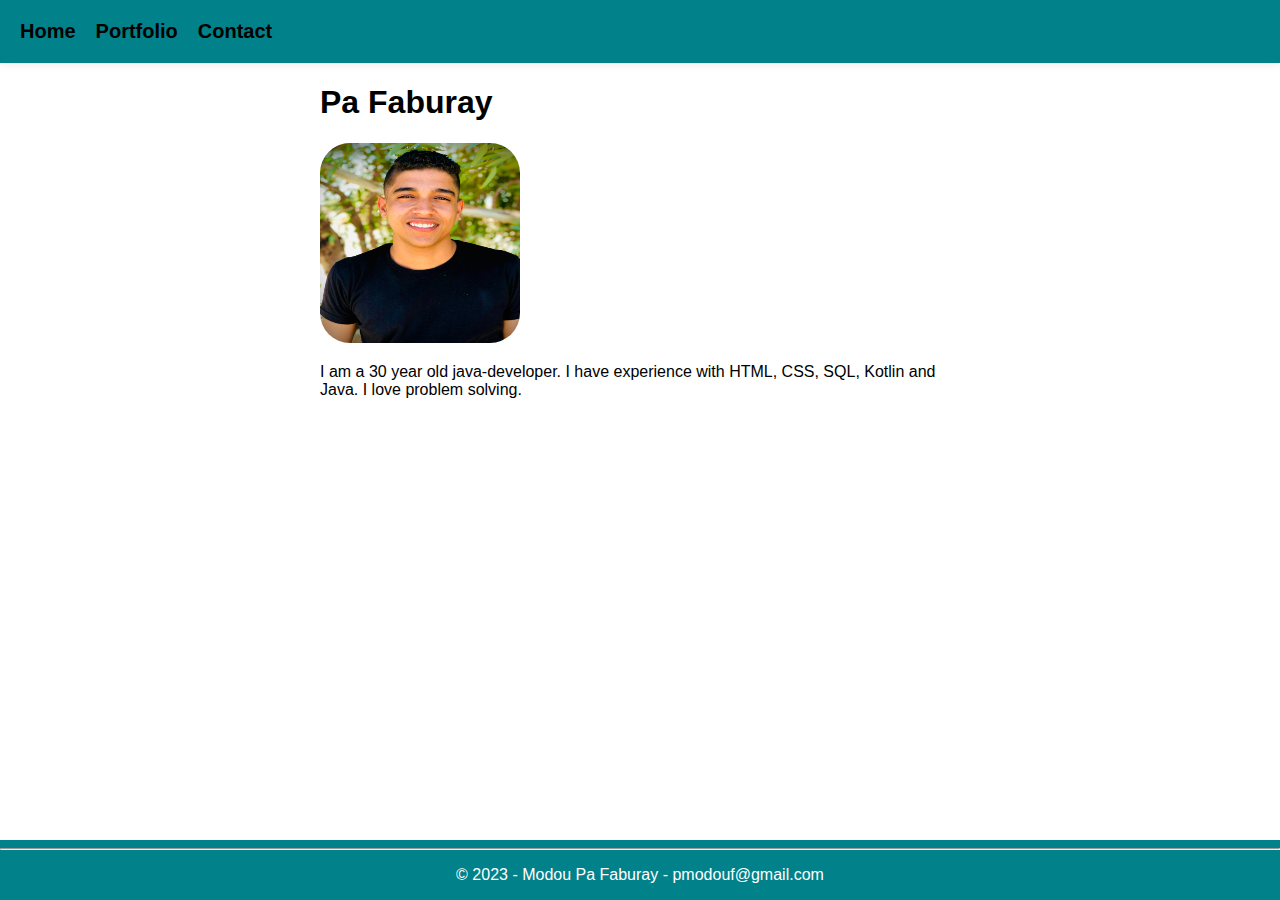
<file: index.html>
<!DOCTYPE html>
<html lang="en">
  <head>
    <meta charset="UTF-8" />
    <title>My Portfolio</title>
    <link rel="stylesheet" href="/css/style.css" />
  </head>
  <body>
    <header>
      <nav>
        <ul>
          <li><a href="index.html">Home</a></li>
          <li><a href="portfolio.html">Portfolio</a></li>
          <li><a href="contact.html">Contact</a></li>
        </ul>
      </nav>
    </header>
    <div class="bg-image">
      <main>
        <h1 class="name">Pa Faburay</h1>
        <img
          src="Images/pic.jpg"
          alt="Profile Picture"
          style="height: 200px; width: 200px; border-radius: 30px"
        />
        <p class="bio">
          I am a 30 year old java-developer. I have experience with HTML,
          CSS, SQL, Kotlin and Java. I love problem solving.
        </p>
       
        
      </main>
    </div>
    <footer>
   
         <hr>
      <p>&copy; 2023 - Modou Pa Faburay - pmodouf@gmail.com</p>

      </footer>
    
  </body>
</html>
</file>
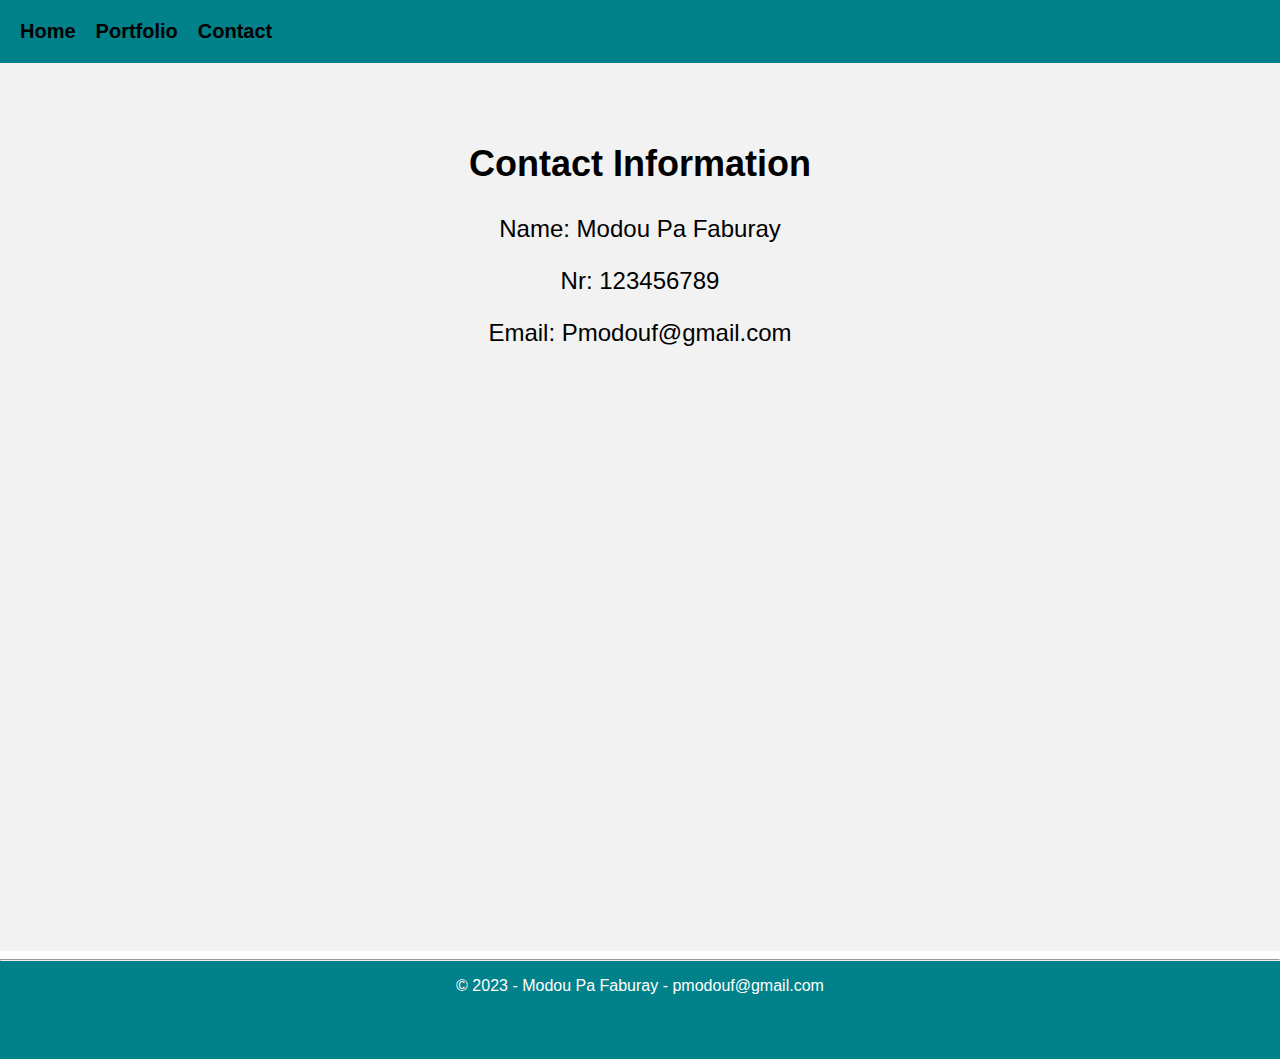
<file: contact.html>
<!DOCTYPE html>
<html lang="en">
  <head>
    <meta charset="UTF-8" />
    <title>Contact</title>
    <link rel="stylesheet" href="/css/contact.css" />
  </head>
  <body>
    <header>
      <nav>
        <ul>
          <li><a href="index.html">Home</a></li>
          <li><a href="portfolio.html">Portfolio</a></li>
          <li><a href="contact.html">Contact</a></li>
        </ul>
      </nav>
    </header>
    <div class="bg-image">
      <section id="contact">
        <h2>Contact Information</h2>
        <p>Name: Modou Pa Faburay</p>
        <p>Nr: 123456789</p>
        <p>Email: Pmodouf@gmail.com</p>

        <div id="map-container">
          <iframe
            src="https://www.google.com/maps/embed?pb=!1m18!1m12!1m3!1d2034.1790598027037!2d18.0215887!3d59.3466588!2m3!1f0!2f0!3f0!3m2!1i1024!2i768!4f13.1!3m3!1m2!1s0x465f9d9c97e604fd%3A0xad7ebff2ee04c727!2sTomtebodav%C3%A4gen%205%2C%20171%2065%20Solna!5e0!3m2!1ssv!2sse!4v1678888861199!5m2!1ssv!2sse"
            width="100"
            height="100"
            style="border: 0"
            allowfullscreen=""
            loading="lazy"
          ></iframe>
        </div>
      </section>
    </div>
    <footer>
      <hr />
      <p>&copy; 2023 - Modou Pa Faburay - pmodouf@gmail.com</p>
    </footer>
  </body>
</html>
</file>
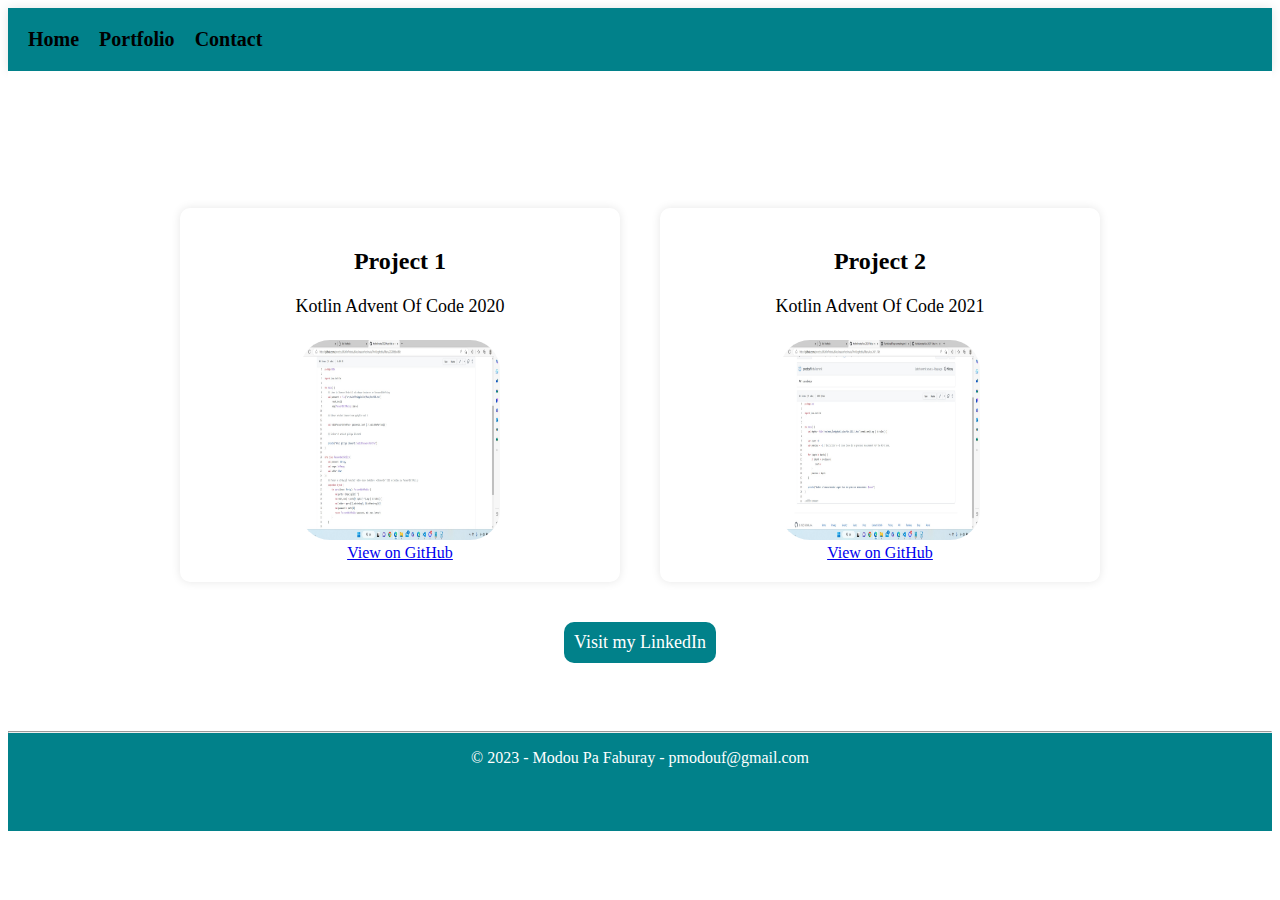
<file: portfolio.html>
<!DOCTYPE html>
<html lang="en">
  <head>
    <meta charset="UTF-8" />
    <title>My Portfolio</title>
    <link rel="stylesheet" href="/css/portfolioStyle.css" />
  </head>
  <body>
    <header>
      <nav>
        <ul>
          <li><a href="index.html">Home</a></li>
          <li><a href="portfolio.html">Portfolio</a></li>
          <li><a href="contact.html">Contact</a></li>
        </ul>
      </nav>
    </header>
    <div class="bg-image">
      <section id="portfolio">
        <h1>My Portfolio</h1>
        <ul>
          <li class="first">
            <h2>Project 1</h2>
            <p>Kotlin Advent Of Code 2020</p>
            <img src="Images/VSCkod1.jpg" alt="Project 1" />
            <a
              href="https://github.com/pmodouf/KotlinArbete/blob/master/src/main/%C3%96vnUpgKotlin/Main/2020.Hybrid.kt"
              target="_blank"
              >
          <br>
          View on GitHub</a
            >
          </li>
          <li>
            <h2>Project 2</h2>
            <p>Kotlin Advent Of Code 2021</p>
            <img src="Images/VSCkod2.jpg" alt="Project 2" />
            <a
              href="https://github.com/pmodouf/KotlinArbete/blob/master/src/main/%C3%96vnUpgKotlin/Main/Aoc.2021.1.kt"
              target="_blank"
              >
          <br>
              View on GitHub</a

            >
          </li>
        </ul>
        <a
          href="https://www.linkedin.com/in/modou-pa-faburay-a22b5a249/"
          target="_blank"
          class="linkedin-link"
          >Visit my LinkedIn</a
        >
      </section>
    </div>
    <footer>
      <hr />
      <p>&copy; 2023 - Modou Pa Faburay - pmodouf@gmail.com</p>
    </footer>
  </body>
</html>
</file>
<file: css/style.css>
body {
    margin: 0;
    padding: 0;
    font-family: Arial, sans-serif;
    width: 100%;
  
  }
  
  header {
    background-color: #01818a;
    color: #000;
    padding: 20px;
    box-shadow: 0 0 10px rgba(0, 0, 0, 0.1);
  }
  
  nav ul {
    list-style: none;
    margin: 0;
    padding: 0;
    display: flex;
  }
  
  nav li {
    margin-right: 20px;
  }
  
  nav a {
    text-decoration: none;
    color: #000;
    font-weight: bold;
    font-size: 20px;
    transition: color 0.3s ease-in-out;
    white-space: nowrap;
  }
  
  nav a:hover {
    color: #555;
  }
  
  
  

  .linkedin-link:hover {
    background-color: #555;
  }

   footer {

    position: fixed;
    left: 0;
    bottom: 0;
    width: 100%;
    background-color: #01818a;
    color: white;
    text-align: center;

     
    
  }
  .bg-image{
    display: block;
    margin-left: auto;
    margin-right: auto;
    width: 50%;
  }
  

 /* 
  footer p {
    margin-top: 1px;
    text-align: center;
    color: black;
    border: solid black 1px;
    padding: 10px;
    
  }   */
</file>
<file: css/contact.css>
body {
    margin: 0;
    padding: 0;
    font-family: Arial, sans-serif;
    width: 100%;
  }
  
  header {
    background-color: #01818a;
    color: #000;
    padding: 20px;
    box-shadow: 0 0 10px rgba(0, 0, 0, 0.1);
  }
  
  nav ul {
    list-style: none;
    margin: 0;
    padding: 0;
    display: flex;
  }
  
  nav li {
    margin-right: 20px;
  }
  
  nav a {
    text-decoration: none;
    color: #000;
    font-weight: bold;
    font-size: 20px;
    transition: color 0.3s ease-in-out;
    white-space: nowrap;
  }
  
  nav a:hover {
    color: #555;
  }
  
  section#contact {
    background-color: #f2f2f2;
    text-align: center;
    padding: 50px 0;
  }
  
  section#contact h2 {
    font-size: 36px;
    margin-bottom: 30px;
  }
  
  section#contact p {
    font-size: 24px;
    margin-bottom: 20px;
  }
  
  section#contact iframe {
    width: 100%;
    height: 450px;
    margin-top: 50px;
  }
  #map-container {
    margin-top: 50px;
    text-align: center;
  }
  
  footer {

   
    height: 100px;
    left: 0;
    bottom: 0;
    width: 100%;
    background-color: #01818a;
    color: white;
    text-align: center;
 
   }
</file>
<file: css/portfolioStyle.css>
header {
    background-color: #01818a;
    color: #000;
    padding: 20px;
    box-shadow: 0 0 10px rgba(0, 0, 0, 0.1);
  }

    #portfolio {
    background-color: white;
    background-size: cover;
    background-position: center;
    text-align: center;
    padding-top: 10px;
    padding-bottom: 60px;
  }
  
    #portfolio h1 {
    color: white;
    font-size: 48px;
    margin-bottom: 20px;
    text-shadow: 2px;
  }
  
    #portfolio ul {
    list-style: none;
    margin: 0;
    padding: 0;
    display: flex;
    flex-wrap: wrap;
    justify-content: center;
  }
  
  #portfolio li {
    margin: 20px;
    padding: 20px;
    background-color: white;
    box-shadow: 0 0 10px rgba(0, 0, 0, 0.1);
    border-radius: 10px;
    text-align: center;
    flex-basis: 400px;
  }
  
  #portfolio img {
   height: 200px;
    width: 200px;
    border-radius: 30px;
    
  }
  
  #portfolio h2 {
    font-size: 24px;
    margin-top: 20px;
    margin-bottom: 10px;
  }
  
  #portfolio p {
    font-size: 18px;
    line-height: 1.5;
    margin-bottom: 20px;
  }
  #portfolio {
    background-color: white;
    background-size: cover;
    background-position: center;
    text-align: center;
    padding-top: 10px;
    padding-bottom: 60px;
  }
  
  #portfolio h1 {
    color: white;
    font-size: 48px;
    margin-bottom: 20px;
    text-shadow: 2px;
  }
  
 #portfolio ul {
    list-style: none;
    margin: 0;
    padding: 0;
    display: flex;
    flex-wrap: wrap;
    justify-content: center;
  }
  
 #portfolio li {
    margin: 20px;
    padding: 20px;
    background-color: white;
    box-shadow: 0 0 10px rgba(0, 0, 0, 0.1);
    border-radius: 10px;
    text-align: center;
  flex-basis: 400px;
  }
  
  #portfolio img {
   height: 200px;
    width: 200px;
    border-radius: 30px;
    
  }
  
  #portfolio h2 {
    font-size: 24px;
    margin-top: 20px;
    margin-bottom: 10px;
  }
  
  #portfolio p {
    font-size: 18px;
    line-height: 1.5;
    margin-bottom: 20px;
  }
  footer {

   
   height: 100px;
   left: 0;
   bottom: 0;
   width: 100%;
   background-color: #01818a;
   color: white;
   text-align: center;

  }
  nav ul {
    list-style: none;
    margin: 0;
    padding: 0;
    display: flex;
  }
  
  nav li {
    margin-right: 20px;
  }
  
  nav a {
    text-decoration: none;
    color: #000;
    font-weight: bold;
    font-size: 20px;
    transition: color 0.3s ease-in-out;
    white-space: nowrap;
  }
  
  nav a:hover {
    color: #555;
  }
  .first{
    background-color: #01818a;
  }
  .linkedin-link {
    display: inline-block;
    margin-top: 20px;
    padding: 10px;
    background-color: #01818a;
    color: white;
    font-size: 18px;
    text-decoration: none;
    border-radius: 10px;
    transition: background-color 0.3s ease-in-out;
  }
</file>
